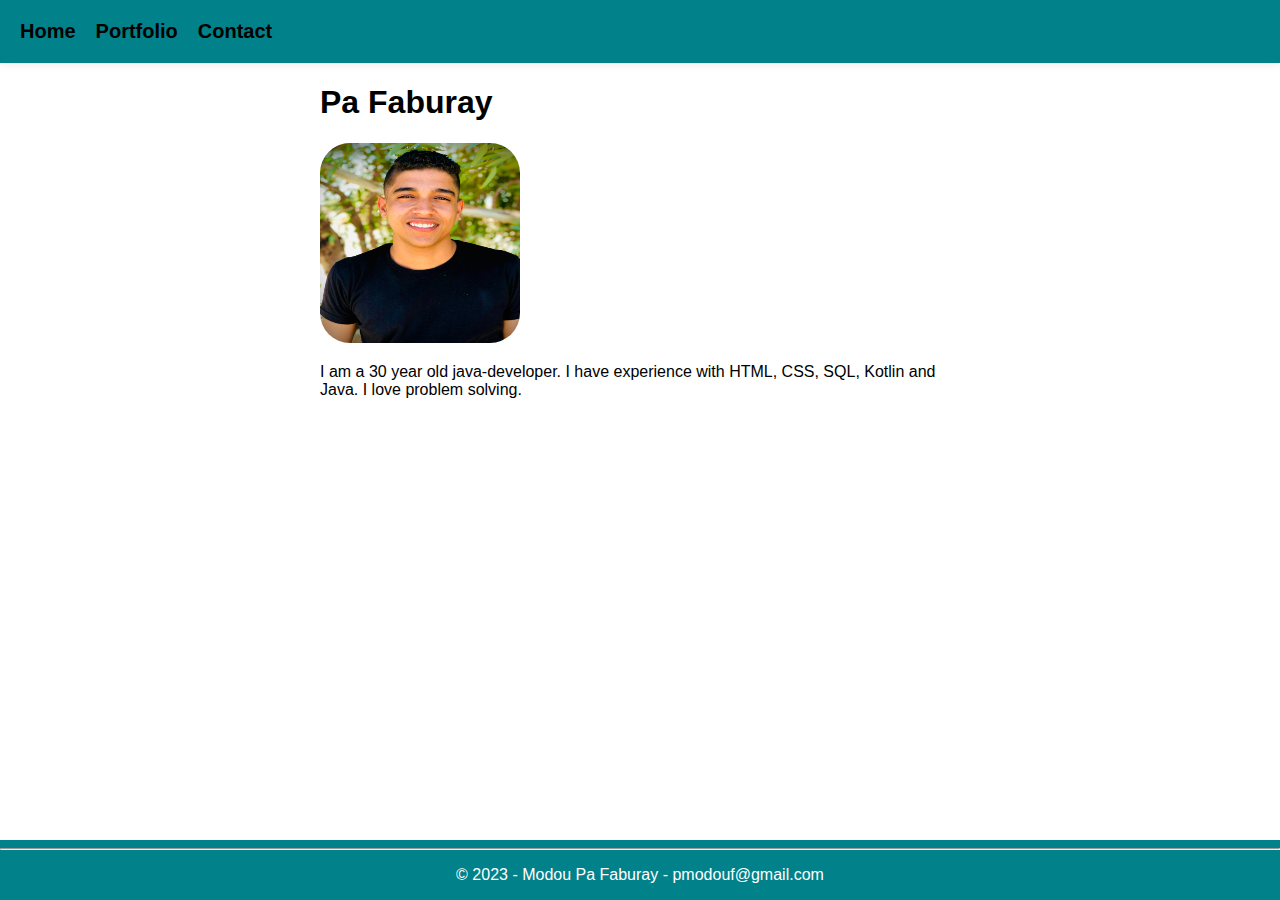
<file: index.html>
<!DOCTYPE html>
<html lang="en">
  <head>
    <meta charset="UTF-8" />
    <title>My Portfolio</title>
    <link rel="stylesheet" href="/css/style.css" />
  </head>
  <body>
    <header>
      <nav>
        <ul>
          <li><a href="index.html">Home</a></li>
          <li><a href="portfolio.html">Portfolio</a></li>
          <li><a href="contact.html">Contact</a></li>
        </ul>
      </nav>
    </header>
    <div class="bg-image">
      <main>
        <h1 class="name">Pa Faburay</h1>
        <img
          src="Images/pic.jpg"
          alt="Profile Picture"
          style="height: 200px; width: 200px; border-radius: 30px"
        />
        <p class="bio">
          I am a 30 year old java-developer. I have experience with HTML,
          CSS, SQL, Kotlin and Java. I love problem solving.
        </p>
       
        
      </main>
    </div>
    <footer>
   
         <hr>
      <p>&copy; 2023 - Modou Pa Faburay - pmodouf@gmail.com</p>

      </footer>
    
  </body>
</html>
</file>
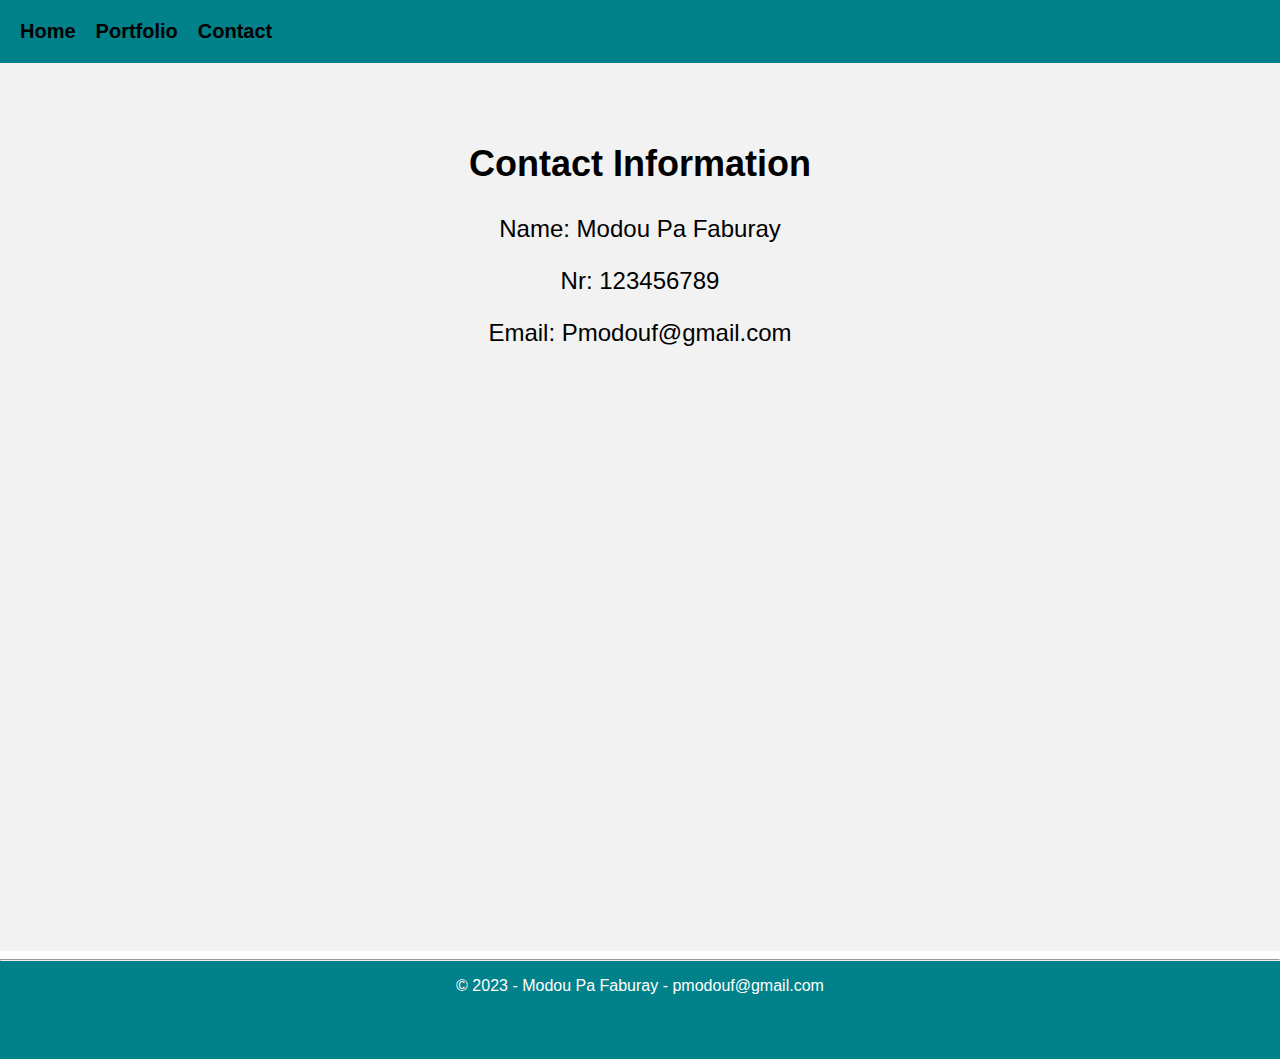
<file: contact.html>
<!DOCTYPE html>
<html lang="en">
  <head>
    <meta charset="UTF-8" />
    <title>Contact</title>
    <link rel="stylesheet" href="/css/contact.css" />
  </head>
  <body>
    <header>
      <nav>
        <ul>
          <li><a href="index.html">Home</a></li>
          <li><a href="portfolio.html">Portfolio</a></li>
          <li><a href="contact.html">Contact</a></li>
        </ul>
      </nav>
    </header>
    <div class="bg-image">
      <section id="contact">
        <h2>Contact Information</h2>
        <p>Name: Modou Pa Faburay</p>
        <p>Nr: 123456789</p>
        <p>Email: Pmodouf@gmail.com</p>

        <div id="map-container">
          <iframe
            src="https://www.google.com/maps/embed?pb=!1m18!1m12!1m3!1d2034.1790598027037!2d18.0215887!3d59.3466588!2m3!1f0!2f0!3f0!3m2!1i1024!2i768!4f13.1!3m3!1m2!1s0x465f9d9c97e604fd%3A0xad7ebff2ee04c727!2sTomtebodav%C3%A4gen%205%2C%20171%2065%20Solna!5e0!3m2!1ssv!2sse!4v1678888861199!5m2!1ssv!2sse"
            width="100"
            height="100"
            style="border: 0"
            allowfullscreen=""
            loading="lazy"
          ></iframe>
        </div>
      </section>
    </div>
    <footer>
      <hr />
      <p>&copy; 2023 - Modou Pa Faburay - pmodouf@gmail.com</p>
    </footer>
  </body>
</html>
</file>
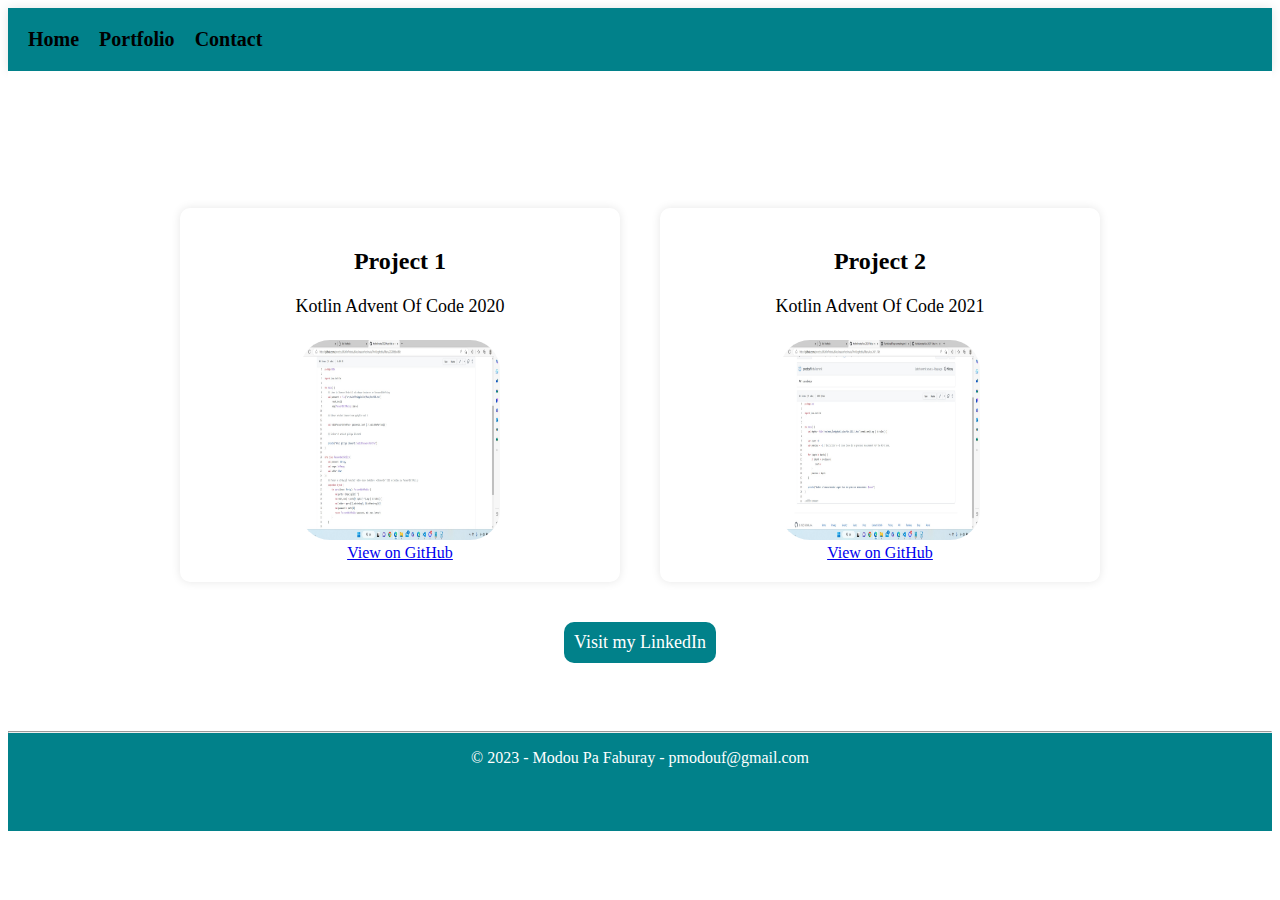
<file: portfolio.html>
<!DOCTYPE html>
<html lang="en">
  <head>
    <meta charset="UTF-8" />
    <title>My Portfolio</title>
    <link rel="stylesheet" href="/css/portfolioStyle.css" />
  </head>
  <body>
    <header>
      <nav>
        <ul>
          <li><a href="index.html">Home</a></li>
          <li><a href="portfolio.html">Portfolio</a></li>
          <li><a href="contact.html">Contact</a></li>
        </ul>
      </nav>
    </header>
    <div class="bg-image">
      <section id="portfolio">
        <h1>My Portfolio</h1>
        <ul>
          <li class="first">
            <h2>Project 1</h2>
            <p>Kotlin Advent Of Code 2020</p>
            <img src="Images/VSCkod1.jpg" alt="Project 1" />
            <a
              href="https://github.com/pmodouf/KotlinArbete/blob/master/src/main/%C3%96vnUpgKotlin/Main/2020.Hybrid.kt"
              target="_blank"
              >
          <br>
          View on GitHub</a
            >
          </li>
          <li>
            <h2>Project 2</h2>
            <p>Kotlin Advent Of Code 2021</p>
            <img src="Images/VSCkod2.jpg" alt="Project 2" />
            <a
              href="https://github.com/pmodouf/KotlinArbete/blob/master/src/main/%C3%96vnUpgKotlin/Main/Aoc.2021.1.kt"
              target="_blank"
              >
          <br>
              View on GitHub</a

            >
          </li>
        </ul>
        <a
          href="https://www.linkedin.com/in/modou-pa-faburay-a22b5a249/"
          target="_blank"
          class="linkedin-link"
          >Visit my LinkedIn</a
        >
      </section>
    </div>
    <footer>
      <hr />
      <p>&copy; 2023 - Modou Pa Faburay - pmodouf@gmail.com</p>
    </footer>
  </body>
</html>
</file>
<file: css/style.css>
body {
    margin: 0;
    padding: 0;
    font-family: Arial, sans-serif;
    width: 100%;
  
  }
  
  header {
    background-color: #01818a;
    color: #000;
    padding: 20px;
    box-shadow: 0 0 10px rgba(0, 0, 0, 0.1);
  }
  
  nav ul {
    list-style: none;
    margin: 0;
    padding: 0;
    display: flex;
  }
  
  nav li {
    margin-right: 20px;
  }
  
  nav a {
    text-decoration: none;
    color: #000;
    font-weight: bold;
    font-size: 20px;
    transition: color 0.3s ease-in-out;
    white-space: nowrap;
  }
  
  nav a:hover {
    color: #555;
  }
  
  
  

  .linkedin-link:hover {
    background-color: #555;
  }

   footer {

    position: fixed;
    left: 0;
    bottom: 0;
    width: 100%;
    background-color: #01818a;
    color: white;
    text-align: center;

     
    
  }
  .bg-image{
    display: block;
    margin-left: auto;
    margin-right: auto;
    width: 50%;
  }
  

 /* 
  footer p {
    margin-top: 1px;
    text-align: center;
    color: black;
    border: solid black 1px;
    padding: 10px;
    
  }   */
</file>
<file: css/contact.css>
body {
    margin: 0;
    padding: 0;
    font-family: Arial, sans-serif;
    width: 100%;
  }
  
  header {
    background-color: #01818a;
    color: #000;
    padding: 20px;
    box-shadow: 0 0 10px rgba(0, 0, 0, 0.1);
  }
  
  nav ul {
    list-style: none;
    margin: 0;
    padding: 0;
    display: flex;
  }
  
  nav li {
    margin-right: 20px;
  }
  
  nav a {
    text-decoration: none;
    color: #000;
    font-weight: bold;
    font-size: 20px;
    transition: color 0.3s ease-in-out;
    white-space: nowrap;
  }
  
  nav a:hover {
    color: #555;
  }
  
  section#contact {
    background-color: #f2f2f2;
    text-align: center;
    padding: 50px 0;
  }
  
  section#contact h2 {
    font-size: 36px;
    margin-bottom: 30px;
  }
  
  section#contact p {
    font-size: 24px;
    margin-bottom: 20px;
  }
  
  section#contact iframe {
    width: 100%;
    height: 450px;
    margin-top: 50px;
  }
  #map-container {
    margin-top: 50px;
    text-align: center;
  }
  
  footer {

   
    height: 100px;
    left: 0;
    bottom: 0;
    width: 100%;
    background-color: #01818a;
    color: white;
    text-align: center;
 
   }
</file>
<file: css/portfolioStyle.css>
header {
    background-color: #01818a;
    color: #000;
    padding: 20px;
    box-shadow: 0 0 10px rgba(0, 0, 0, 0.1);
  }

    #portfolio {
    background-color: white;
    background-size: cover;
    background-position: center;
    text-align: center;
    padding-top: 10px;
    padding-bottom: 60px;
  }
  
    #portfolio h1 {
    color: white;
    font-size: 48px;
    margin-bottom: 20px;
    text-shadow: 2px;
  }
  
    #portfolio ul {
    list-style: none;
    margin: 0;
    padding: 0;
    display: flex;
    flex-wrap: wrap;
    justify-content: center;
  }
  
  #portfolio li {
    margin: 20px;
    padding: 20px;
    background-color: white;
    box-shadow: 0 0 10px rgba(0, 0, 0, 0.1);
    border-radius: 10px;
    text-align: center;
    flex-basis: 400px;
  }
  
  #portfolio img {
   height: 200px;
    width: 200px;
    border-radius: 30px;
    
  }
  
  #portfolio h2 {
    font-size: 24px;
    margin-top: 20px;
    margin-bottom: 10px;
  }
  
  #portfolio p {
    font-size: 18px;
    line-height: 1.5;
    margin-bottom: 20px;
  }
  #portfolio {
    background-color: white;
    background-size: cover;
    background-position: center;
    text-align: center;
    padding-top: 10px;
    padding-bottom: 60px;
  }
  
  #portfolio h1 {
    color: white;
    font-size: 48px;
    margin-bottom: 20px;
    text-shadow: 2px;
  }
  
 #portfolio ul {
    list-style: none;
    margin: 0;
    padding: 0;
    display: flex;
    flex-wrap: wrap;
    justify-content: center;
  }
  
 #portfolio li {
    margin: 20px;
    padding: 20px;
    background-color: white;
    box-shadow: 0 0 10px rgba(0, 0, 0, 0.1);
    border-radius: 10px;
    text-align: center;
  flex-basis: 400px;
  }
  
  #portfolio img {
   height: 200px;
    width: 200px;
    border-radius: 30px;
    
  }
  
  #portfolio h2 {
    font-size: 24px;
    margin-top: 20px;
    margin-bottom: 10px;
  }
  
  #portfolio p {
    font-size: 18px;
    line-height: 1.5;
    margin-bottom: 20px;
  }
  footer {

   
   height: 100px;
   left: 0;
   bottom: 0;
   width: 100%;
   background-color: #01818a;
   color: white;
   text-align: center;

  }
  nav ul {
    list-style: none;
    margin: 0;
    padding: 0;
    display: flex;
  }
  
  nav li {
    margin-right: 20px;
  }
  
  nav a {
    text-decoration: none;
    color: #000;
    font-weight: bold;
    font-size: 20px;
    transition: color 0.3s ease-in-out;
    white-space: nowrap;
  }
  
  nav a:hover {
    color: #555;
  }
  .first{
    background-color: #01818a;
  }
  .linkedin-link {
    display: inline-block;
    margin-top: 20px;
    padding: 10px;
    background-color: #01818a;
    color: white;
    font-size: 18px;
    text-decoration: none;
    border-radius: 10px;
    transition: background-color 0.3s ease-in-out;
  }
</file>
